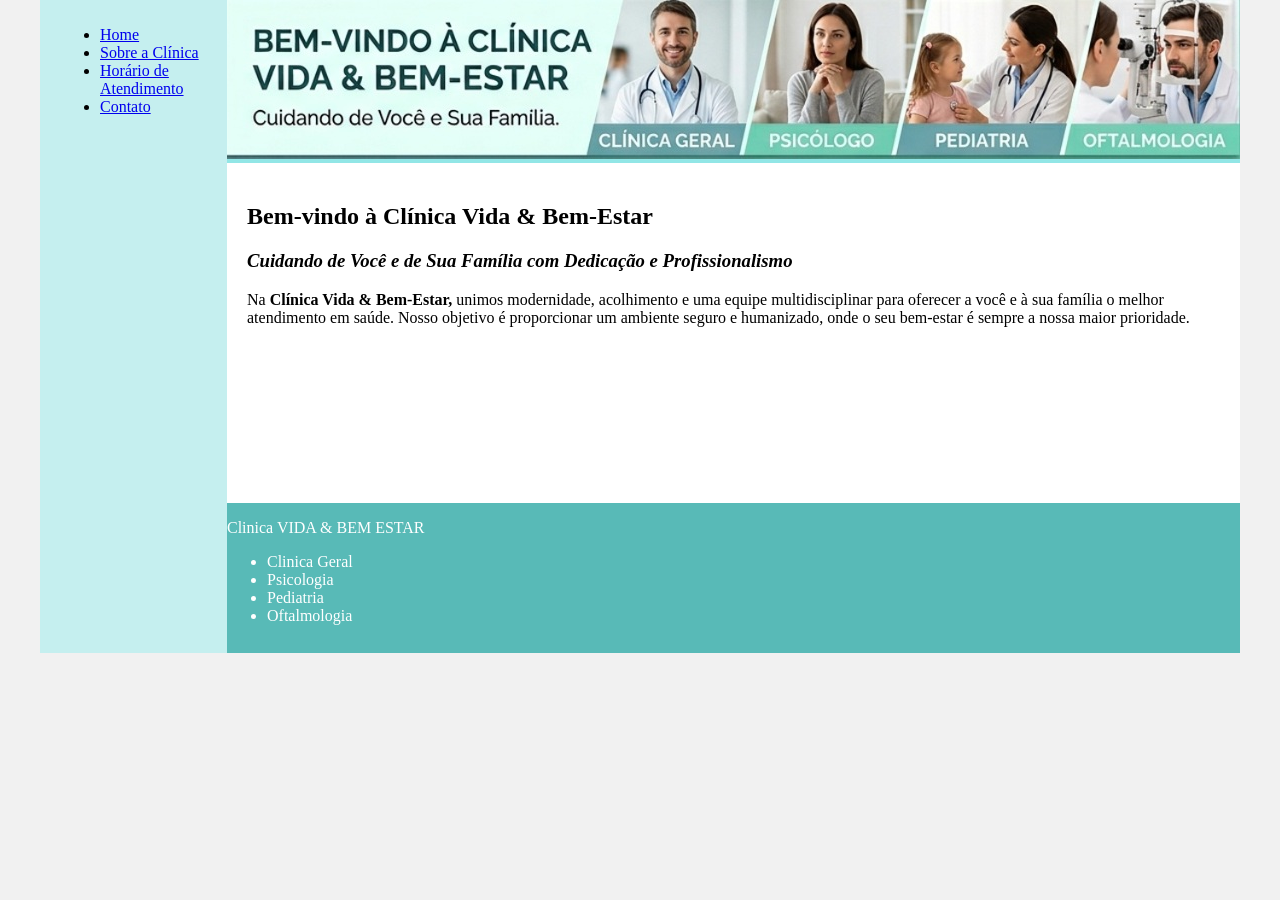
<file: Index.html>
<!DOCTYPE html>
<html lang="pt-br">
<head>
    <meta charset="UTF-8">
    <meta http-equiv="X-UA-Compatible" content="IE=edge">
    <meta name="viewport" content="width=device-width, initial-scale=1.0">
    <title>Template - Utilizar como modelo</title>
    <link rel="stylesheet" href="base.css">
</head>
<body>
    <div class="wrapper">
        <div class="menu">
           
            <ul>
                <li><a href="Index.html">Home</a></li>
                <li><a href="Sobre.html">Sobre a Clínica</a></li>
                <li><a href="Horário.html">Horário de Atendimento</a></li>
                <li><a href="Contato.html">Contato</a></li>
            </ul>
        </div>

        <div class="main">
            <div class="header">
                
               
                 <img src="Banner 1.jpg" alt="Bem vindo a Clínica Vida e Bem Estar">
            </div>
    
            <div class="content">

                <h2>Bem-vindo à Clínica Vida & Bem-Estar</h2>
                <h3><strong><i>Cuidando de Você e de Sua Família com Dedicação e Profissionalismo</i></strong></h3>
                <p> Na <Strong>Clínica Vida & Bem-Estar,</Strong> unimos modernidade, acolhimento e uma equipe multidisciplinar para oferecer a você e à sua família o melhor atendimento em saúde. Nosso objetivo é proporcionar um ambiente seguro e humanizado, onde o seu bem-estar é sempre a nossa maior prioridade.</p>
                
            </div>
    
            <div class="footer">
                
                <p>Clinica VIDA & BEM ESTAR</p>
                <ul>
                    <li>Clinica Geral</li>
                    <li>Psicologia</li>
                    <li>Pediatria</li>
                    <li>Oftalmologia</li>
                </ul>

            </div>
        </div>
    </div>
</body>
</html>
</file>
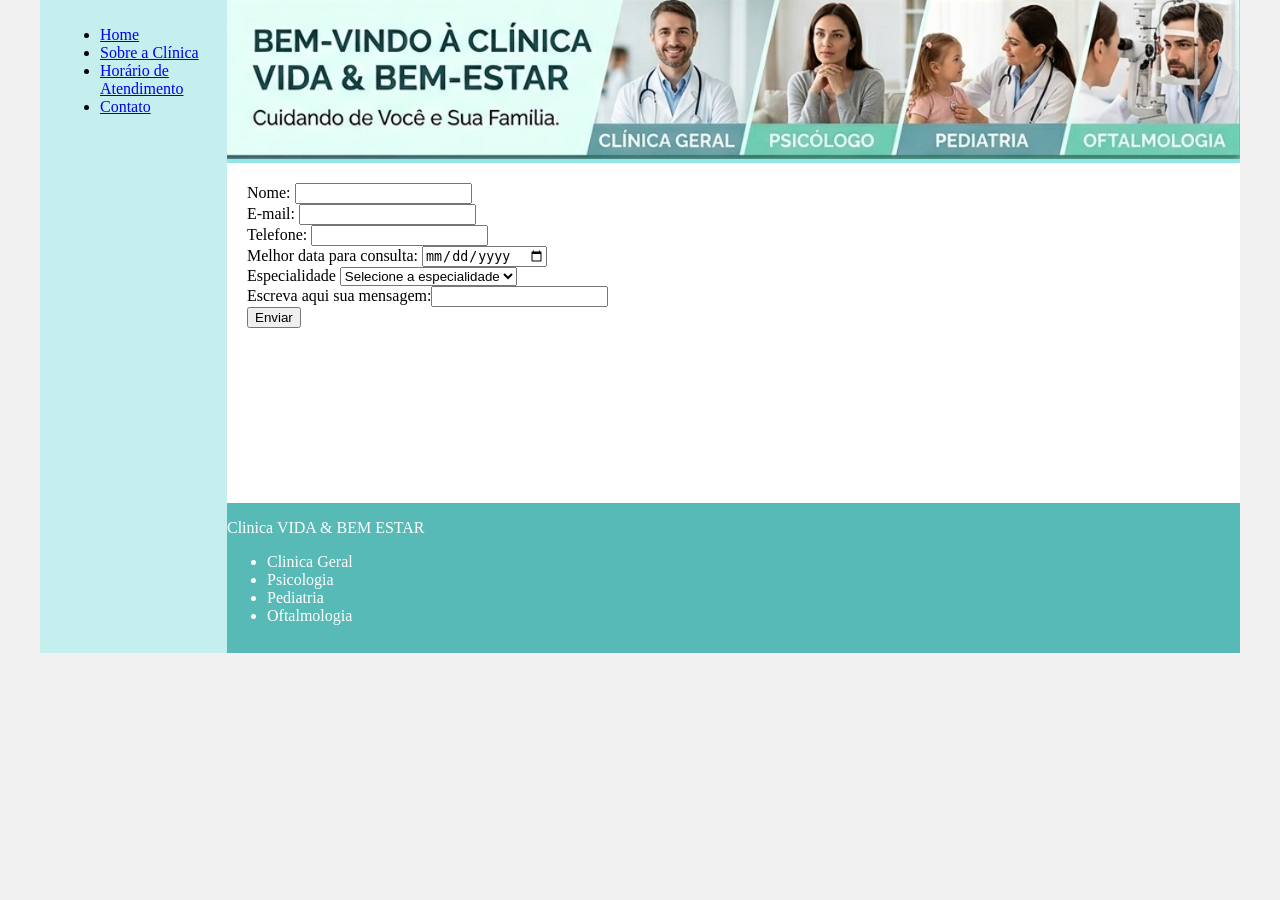
<file: Contato.html>
<!DOCTYPE html>
<html lang="pt-br">
<head>
    <meta charset="UTF-8">
    <meta http-equiv="X-UA-Compatible" content="IE=edge">
    <meta name="viewport" content="width=device-width, initial-scale=1.0">
    <title>Template - Utilizar como modelo</title>
    <link rel="stylesheet" href="base.css">
</head>
<body>
    <div class="wrapper">
        <div class="menu">

            <ul>
                <li><a href="Index.html">Home</a></li>
                <li><a href="Sobre.html">Sobre a Clínica</a></li>
                <li><a href="Horário.html">Horário de Atendimento</a></li>
                <li><a href="Contato.html">Contato</a></li>
            </ul>
        </div>

        <div class="main">
            <div class="header">
                

                 <img src="Banner 1.jpg" alt="Bem vindo a Clínica Vida e Bem Estar">
            </div>
    
            <div class="content">

                <form name="Contato" method="post" action=""></form>
                Nome: <input type="text" name="name"><br>
                E-mail: <input type="text" name="email"><br>
                Telefone: <input type="number" name="phone"><br>
                <label">Melhor data para consulta: </label><input type="date"><br>
                <label for="">Especialidade</label>
                <select name="role" id="">
                    <option value="selecione aqui sua especialidade">Selecione a especialidade</option>
                    <option value="clinica Geral">Clínica Geral</option>
                    <option value="psicologia">Psicologia</option>
                    <option value="pediatria">Pediatria</option>
                    <option value="oftalmologia">Oftalmologia</option>
                </select>
                <br>
                <label for="">Escreva aqui sua mensagem:</label><input type="text"><br>
                <input type="button" value="Enviar"><br>

            </div>
    
            <div class="footer">
                
                <p>Clinica VIDA & BEM ESTAR</p>
                <ul>
                    <li>Clinica Geral</li>
                    <li>Psicologia</li>
                    <li>Pediatria</li>
                    <li>Oftalmologia</li>
                </ul>

            </div>
        </div>
    </div>
</body>
</html>
</file>
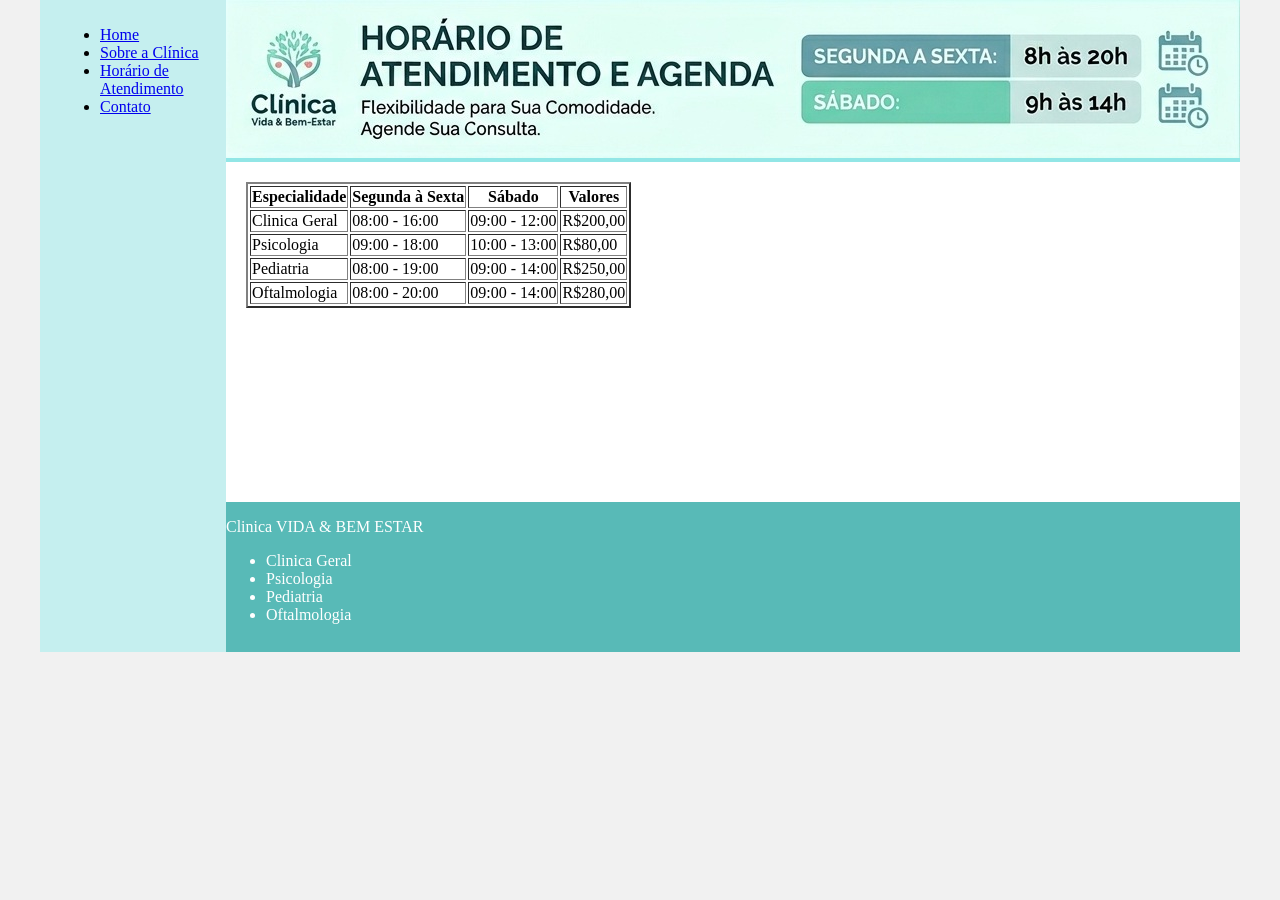
<file: Horário.html>
<!DOCTYPE html>
<html lang="pt-br">
<head>
    <meta charset="UTF-8">
    <meta http-equiv="X-UA-Compatible" content="IE=edge">
    <meta name="viewport" content="width=device-width, initial-scale=1.0">
    <title>Template - Utilizar como modelo</title>
    <link rel="stylesheet" href="base.css">
</head>
<body>
    <div class="wrapper">
        <div class="menu">

            <ul>
                <li><a href="Index.html">Home</a></li>
                <li><a href="Sobre.html">Sobre a Clínica</a></li>
                <li><a href="Horário.html">Horário de Atendimento</a></li>
                <li><a href="Contato.html">Contato</a></li>
            </ul>
        </div>

        <div class="main">
            <div class="header">
                

                 <img src="Banner 3.jpg" alt="Bem vindo a Clínica Vida e Bem Estar">
            </div>
    
            <div class="content">
             
                <table border="2">
                    <tr>
                        <th>Especialidade</th>
                        <th>Segunda à Sexta</th>
                        <th>Sábado</th>
                        <th>Valores</th>
                    </tr>
                    <tr>
                        <td>Clinica Geral</td>
                        <td>08:00 - 16:00</td>
                        <td>09:00 - 12:00</td>
                        <td>R$200,00</td>
                    </tr>
                    <tr>
                        <td>Psicologia</td>
                        <td>09:00 - 18:00</td>
                        <td>10:00 - 13:00</td>
                        <td>R$80,00</td>
                    </tr>
                    <tr>
                        <td>Pediatria</td>
                        <td>08:00 - 19:00</td>
                        <td>09:00 - 14:00</td>
                        <td>R$250,00</td>
                    </tr>
                    <tr>
                        <td>Oftalmologia</td>
                        <td>08:00 - 20:00</td>
                        <td>09:00 - 14:00</td>
                        <td>R$280,00</td>
                    </tr>
                </table>

            </div>
    
            <div class="footer">
                
                <p>Clinica VIDA & BEM ESTAR</p>
                <ul>
                    <li>Clinica Geral</li>
                    <li>Psicologia</li>
                    <li>Pediatria</li>
                    <li>Oftalmologia</li>
                </ul>

            </div>
        </div>
    </div>
</body>
</html>
</file>
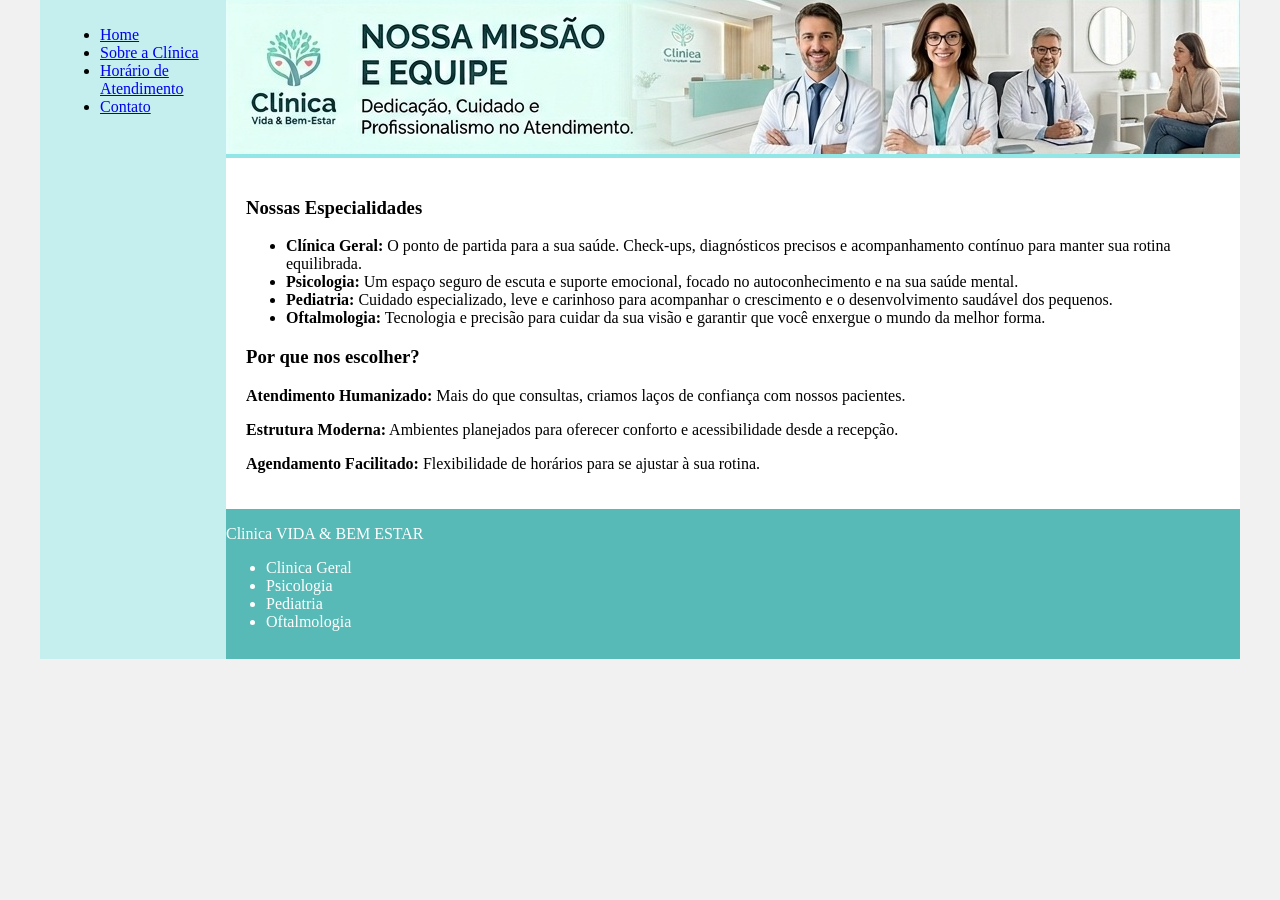
<file: Sobre.html>
<!DOCTYPE html>
<html lang="pt-br">
<head>
    <meta charset="UTF-8">
    <meta http-equiv="X-UA-Compatible" content="IE=edge">
    <meta name="viewport" content="width=device-width, initial-scale=1.0">
    <title>Template - Utilizar como modelo</title>
    <link rel="stylesheet" href="base.css">
</head>
<body>
    <div class="wrapper">
        <div class="menu">

            <ul>
                <li><a href="Index.html">Home</a></li>
                <li><a href="Sobre.html">Sobre a Clínica</a></li>
                <li><a href="Horário.html">Horário de Atendimento</a></li>
                <li><a href="Contato.html">Contato</a></li>
            </ul>
        </div>

        <div class="main">
            <div class="header">
                
 
                 <img src="Banner 2.jpg" alt="Bem vindo a Clínica Vida e Bem Estar">
            </div>
    
            <div class="content">
               
                <h3>Nossas Especialidades</h3>
                <ul>
                    <li><strong>Clínica Geral:</strong> O ponto de partida para a sua saúde. Check-ups, diagnósticos precisos e acompanhamento contínuo para manter sua rotina equilibrada.</li>
                    <li><strong>Psicologia:</strong> Um espaço seguro de escuta e suporte emocional, focado no autoconhecimento e na sua saúde mental.</li>
                    <li><strong>Pediatria:</strong> Cuidado especializado, leve e carinhoso para acompanhar o crescimento e o desenvolvimento saudável dos pequenos.</li>
                    <li><strong>Oftalmologia:</strong> Tecnologia e precisão para cuidar da sua visão e garantir que você enxergue o mundo da melhor forma.</li>
                </ul>
                <h3>Por que nos escolher?</h3>
                <p><Strong>Atendimento Humanizado:</Strong> Mais do que consultas, criamos laços de confiança com nossos pacientes.</p>
                <p><Strong>Estrutura Moderna:</Strong> Ambientes planejados para oferecer conforto e acessibilidade desde a recepção.</p>
                <p><strong>Agendamento Facilitado:</strong> Flexibilidade de horários para se ajustar à sua rotina.</p>
                <!-- Aqui vai o seu conteúdo -->
            </div>
    
            <div class="footer">
                
                <p>Clinica VIDA & BEM ESTAR</p>
                <ul>
                    <li>Clinica Geral</li>
                    <li>Psicologia</li>
                    <li>Pediatria</li>
                    <li>Oftalmologia</li>
                </ul>

            </div>
        </div>
    </div>
</body>
</html>
</file>
<file: base.css>
html, body {
    margin: 0;
}
body {
    background-color: #f1f1f1;
    display: flex;
    justify-content: center;
}

.wrapper {
    width: 1200px;
    display: flex;
    margin: 0 auto;
    background-color: aquamarine;
}
.main {
    display: flex;
    flex-flow: column;
    width: 85%;
}
.menu {
    width: 15%;
    background-color: rgb(197, 239, 239);
    padding: 10px 20px 0px;
}
.header {
    background-color: rgb(146, 230, 230);
    min-height: 150px;
}
.content {
    background-color: white;
    min-height: 300px;
    padding: 20px;
}
.footer {
    color: white;
    background-color: rgb(88, 186, 183);
    min-height: 150px;
}
</file>
